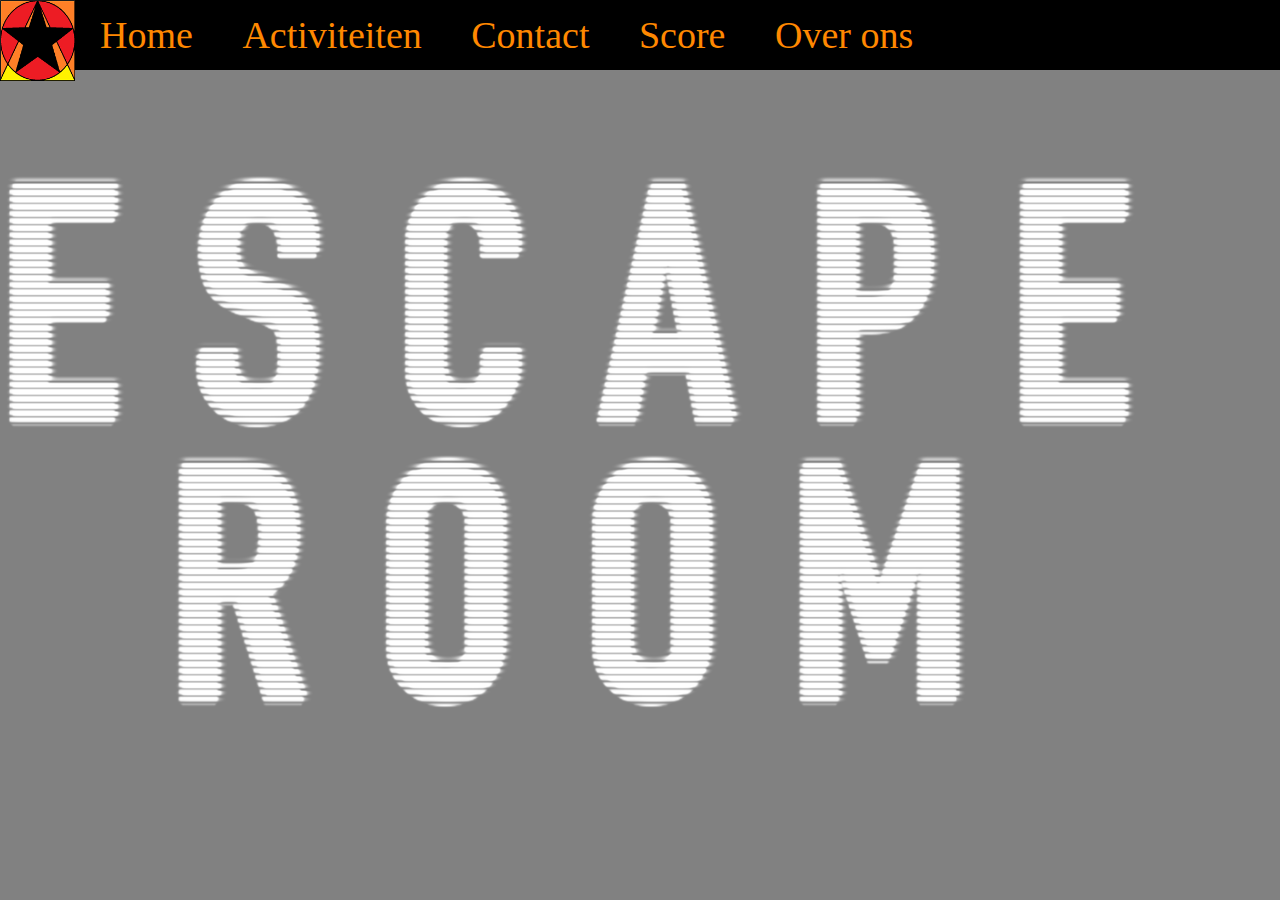
<file: index.html>
<!DOCTYPE html>
<html lang="en">

<head>
  <title>Home</title>
  <link rel="stylesheet" href="css/style.css">
</head>

<body>
  <div class="nav">
    <input type="checkbox" id="nav-check">
    <div class="nav-header">
      <div class="logo">
        <img src="img/logo.png" id="logo" alt="" />
      </div>
    </div>
    <div class="nav-btn">
      <label for="nav-check">
        <span></span>
        <span></span>
        <span></span>
      </label>
    </div>

    <div class="nav-links">
      <a href="./index.html" class="active">Home</a>
      <a href="./activiteiten.html">Activiteiten</a>
      <a href="./contact.html">Contact</a>
      <a href="./score.php">Score</a>
      <a href="./overons.html">Over ons</a>
    </div>
  </div>

  <img src="img/escaperoom.png" alt="banner" class="home">

</body>
</html>
</file>
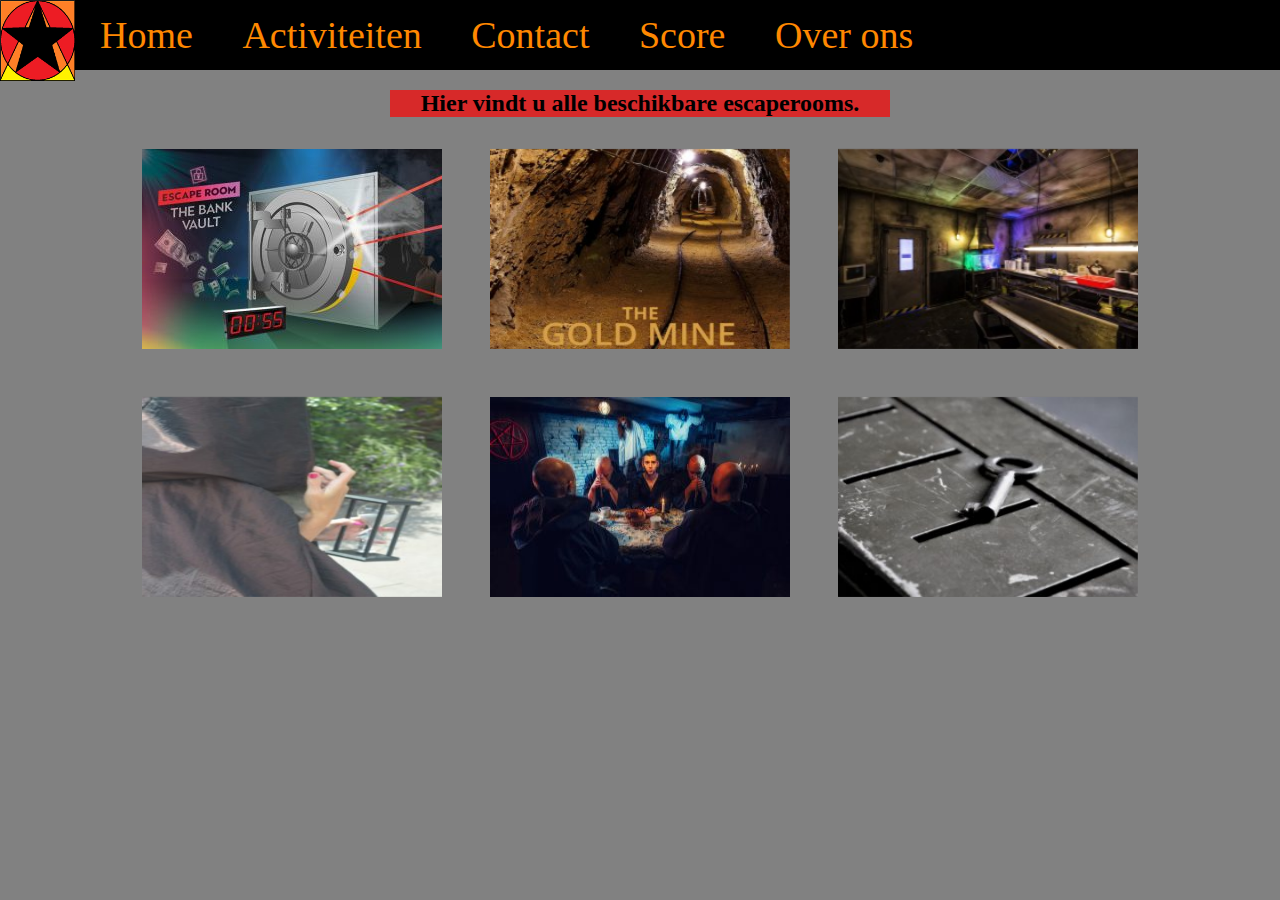
<file: activiteiten.html>
<!DOCTYPE html>
<html lang="en">

<head>
    <meta charset="UTF-8">
    <meta http-equiv="X-UA-Compatible" content="IE=edge">
    <meta name="viewport" content="width=device-width, initial-scale=1.0">
    <title>Activiteiten</title>
    <link rel="stylesheet" href="css/style.css">
</head>

<body>
    <div class="nav">
        <input type="checkbox" id="nav-check">
        <div class="nav-header">
            <div class="logo">
                <img src="img/logo.png" id="logo" alt="" />
            </div>
        </div>
        <div class="nav-btn">
            <label for="nav-check">
                <span></span>
                <span></span>
                <span></span>
            </label>
        </div>

        <div class="nav-links">
            <a href="./index.html" class="active">Home</a>
            <a href="./activiteiten.html">Activiteiten</a>
            <a href="./contact.html">Contact</a>
            <a href="./score.php">Score</a>
            <a href="./overons.html">Over ons</a>
        </div>
    </div>

    <!-- Dit zijn de cards van de escaperooms -->
    <div class="center">
        <h2> Hier vindt u alle beschikbare escaperooms.</h2>
    </div>

    <div class="container">
        <div class="flip-card">
            <div class="flip-card-inner">
                <div class="flip-card-front">
                    <img class="cardimage" src="img/bank.png" alt="">
                </div>
                <div class="flip-card-back">
                    <h1>De bank</h1>
                    <p class="cardtext">Maximale tijd: 60 minuten</p>
                    <p class="cardtext">Capaciteit: 4 t/m 8 spelers</p>
                    <p class="cardtext">Minimale leeftijd: 12</p>
                    <p class="cardtext">Moeilijkheid: Gemiddeld</p>
                </div>
            </div>
        </div>

        <div class="flip-card">
            <div class="flip-card-inner">
                <div class="flip-card-front">
                    <img class="cardimage" src="img/goudmijn.png" alt="">
                </div>
                <div class="flip-card-back">
                    <h1>De goudmijn</h1>
                    <p class="cardtext">Maximale tijd: 70 minuten</p>
                    <p class="cardtext">Capaciteit: 2 t/m 6 spelers</p>
                    <p class="cardtext">Minimale leeftijd: 16</p>
                    <p class="cardtext">Moeilijkheid: Moeilijk</p>
                </div>
            </div>
        </div>

        <div class="flip-card">
            <div class="flip-card-inner">
                <div class="flip-card-front">
                    <img class="cardimage" src="img/laboratorium.png" alt="">
                </div>
                <div class="flip-card-back">
                    <h1>Het Laboratorium</h1>
                    <p class="cardtext">Maximale tijd: 80 minuten</p>
                    <p class="cardtext">Capaciteit: 2 t/m 7 spelers</p>
                    <p class="cardtext">Minimale leeftijd: 18</p>
                    <p class="cardtext">Moeilijkheid: Gemiddeld</p>
                </div>
            </div>
        </div>

        <div class="flip-card">
            <div class="flip-card-inner">
                <div class="flip-card-front">
                    <img class="cardimage" src="img/toveravontuur.png" alt="">
                </div>
                <div class="flip-card-back">
                    <h1>Het tover avontuur</h1>
                    <p class="cardtext">Maximale tijd: 50 minuten</p>
                    <p class="cardtext">Capaciteit: 4 t/m 8 spelers</p>
                    <p class="cardtext">Minimale leeftijd: 7</p>
                    <p class="cardtext">Moeilijkheid: Makkelijk</p>
                </div>
            </div>
        </div>

        <div class="flip-card">
            <div class="flip-card-inner">
                <div class="flip-card-front">
                    <img class="cardimage" src="img/vloek.png" alt="">
                </div>
                <div class="flip-card-back">
                    <h1>De vloek</h1>
                    <p class="cardtext">Maximale tijd: 60 minuten</p>
                    <p class="cardtext">Capaciteit: 2 t/m 5 spelers</p>
                    <p class="cardtext">Minimale leeftijd: 14</p>
                    <p class="cardtext">Moeilijkheid: Gemiddeld</p>
                </div>
            </div>
        </div>

        <div class="flip-card">
            <div class="flip-card-inner">
                <div class="flip-card-front">
                    <img class="cardimage" src="img/bomkelder.png" alt="">
                </div>
                <div class="flip-card-back">
                    <h1>De bomkelder</h1>
                    <p class="cardtext">Maximale tijd: 60 minuten</p>
                    <p class="cardtext">Capaciteit: 3 t/m 8 spelers</p>
                    <p class="cardtext">Minimale leeftijd: 8</p>
                    <p class="cardtext">Moeilijkheid: Makkelijk</p>
                </div>
            </div>
        </div>
    </div>

</body>
</html>
</file>
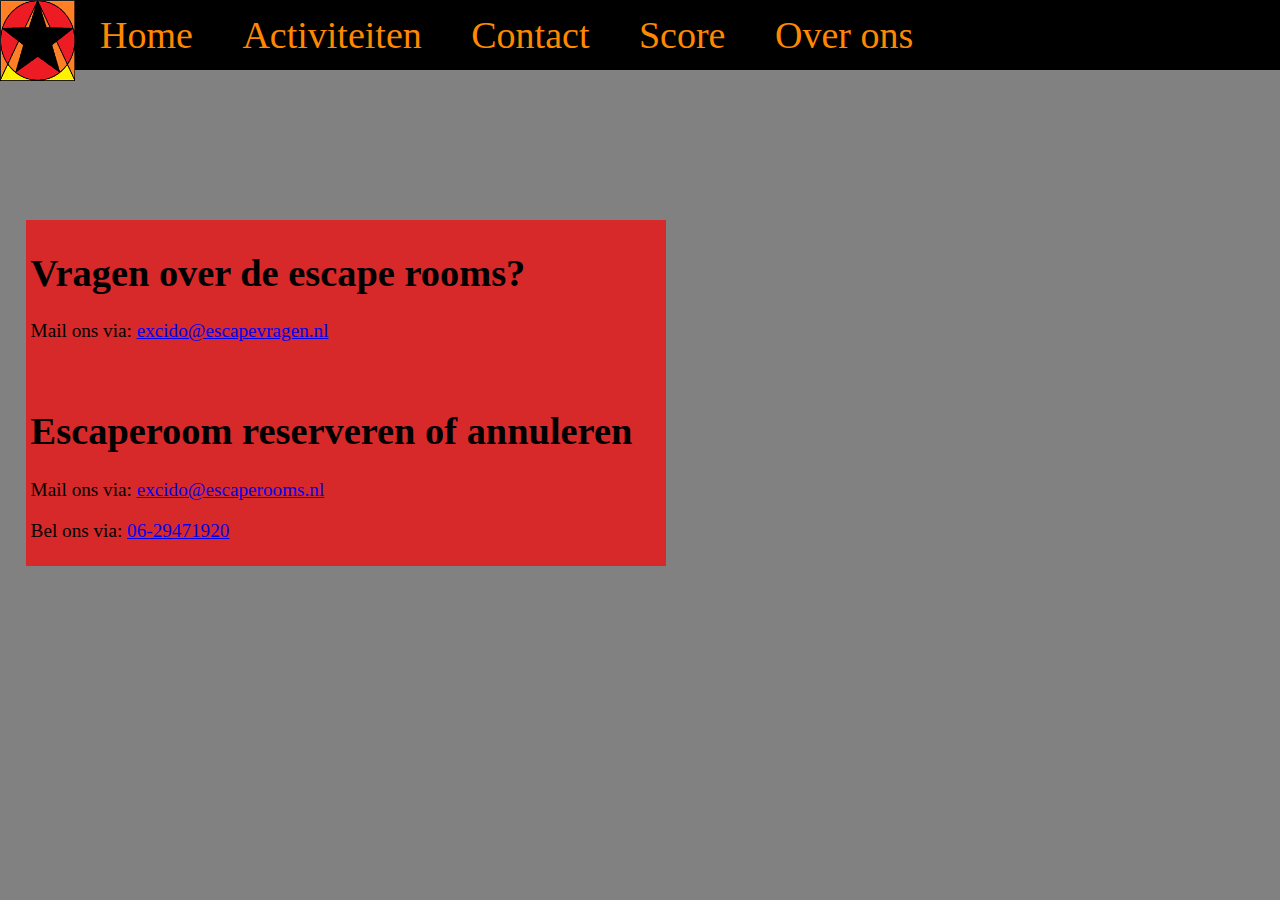
<file: contact.html>
<!DOCTYPE html>
<html lang="en">

<head>
  <title>Contact</title>
  <link rel="stylesheet" href="css/style.css">
</head>

<body>
  <div class="nav">
    <input type="checkbox" id="nav-check">
    <div class="nav-header">
      <div class="logo">
        <img src="img/logo.png" id="logo" alt="" />
      </div>
    </div>
    <div class="nav-btn">
      <label for="nav-check">
        <span></span>
        <span></span>
        <span></span>
      </label>
    </div>

    <div class="nav-links">
      <a href="./index.html" class="active">Home</a>
      <a href="./activiteiten.html">Activiteiten</a>
      <a href="./contact.html">Contact</a>
      <a href="./score.php">Score</a>
      <a href="./overons.html">Over ons</a>
    </div>
  </div>

  <div id="contact">
    <h1>Vragen over de escape rooms?</h1>
    <p>Mail ons via: <a href="mailto:excido@escapevragen.nl">excido@escapevragen.nl</a> </p>
    <br>
    <h1>Escaperoom reserveren of annuleren</h1>
    <p>Mail ons via: <a href="mailto:excido@escaperooms.nl">excido@escaperooms.nl</a></p>
    <p>Bel ons via: <a href="#">06-29471920</a></p>
  </div>
  <iframe id="map"
    src="https://www.google.com/maps/embed?pb=!1m18!1m12!1m3!1d19613.72818358218!2d5.103186399117646!3d52.084899191710456!2m3!1f0!2f0!3f0!3m2!1i1024!2i768!4f13.1!3m3!1m2!1s0x47c66f574370170f%3A0x96045dfe2bdbb2d!2sEscape%20Room%20Mysterium!5e0!3m2!1snl!2snl!4v1638882512801!5m2!1snl!2snl"
    style="border:0;" allowfullscreen="" loading="lazy"></iframe>

</body>
</html>
</file>
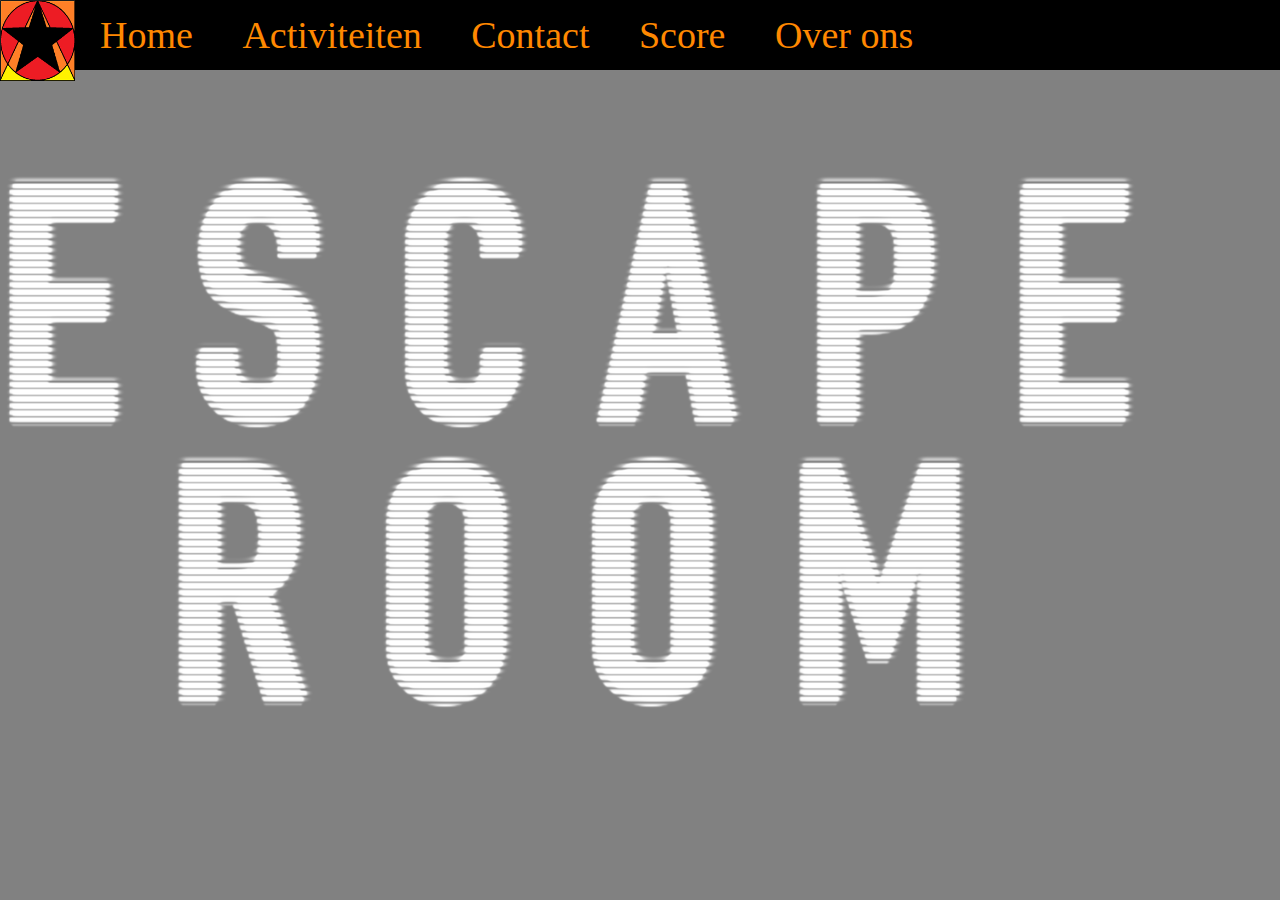
<file: home.html>
<!DOCTYPE html>
<html lang="en">

<head>
  <title>Home</title>
  <link rel="stylesheet" href="css/style.css">
</head>

<body>
  <div class="nav">
    <input type="checkbox" id="nav-check">
    <div class="nav-header">
      <div class="logo">
        <img src="img/logo.png" id="logo" alt=""/>
        </div>
    </div>
    <div class="nav-btn">
      <label for="nav-check">
        <span></span>
        <span></span>
        <span></span>
      </label>
    </div>

    <div class="nav-links">
      <a href="./home.html" class="active">Home</a>
      <a href="./activiteiten.html">Activiteiten</a>
      <a href="./contact.html">Contact</a>
      <a href="./score.php">Score</a>
      <a href="./overons.html">Over ons</a>
    </div>
  </div>

  <img src="img/escaperoom.png" alt="banner" class="home">

</body>

</html>
</file>
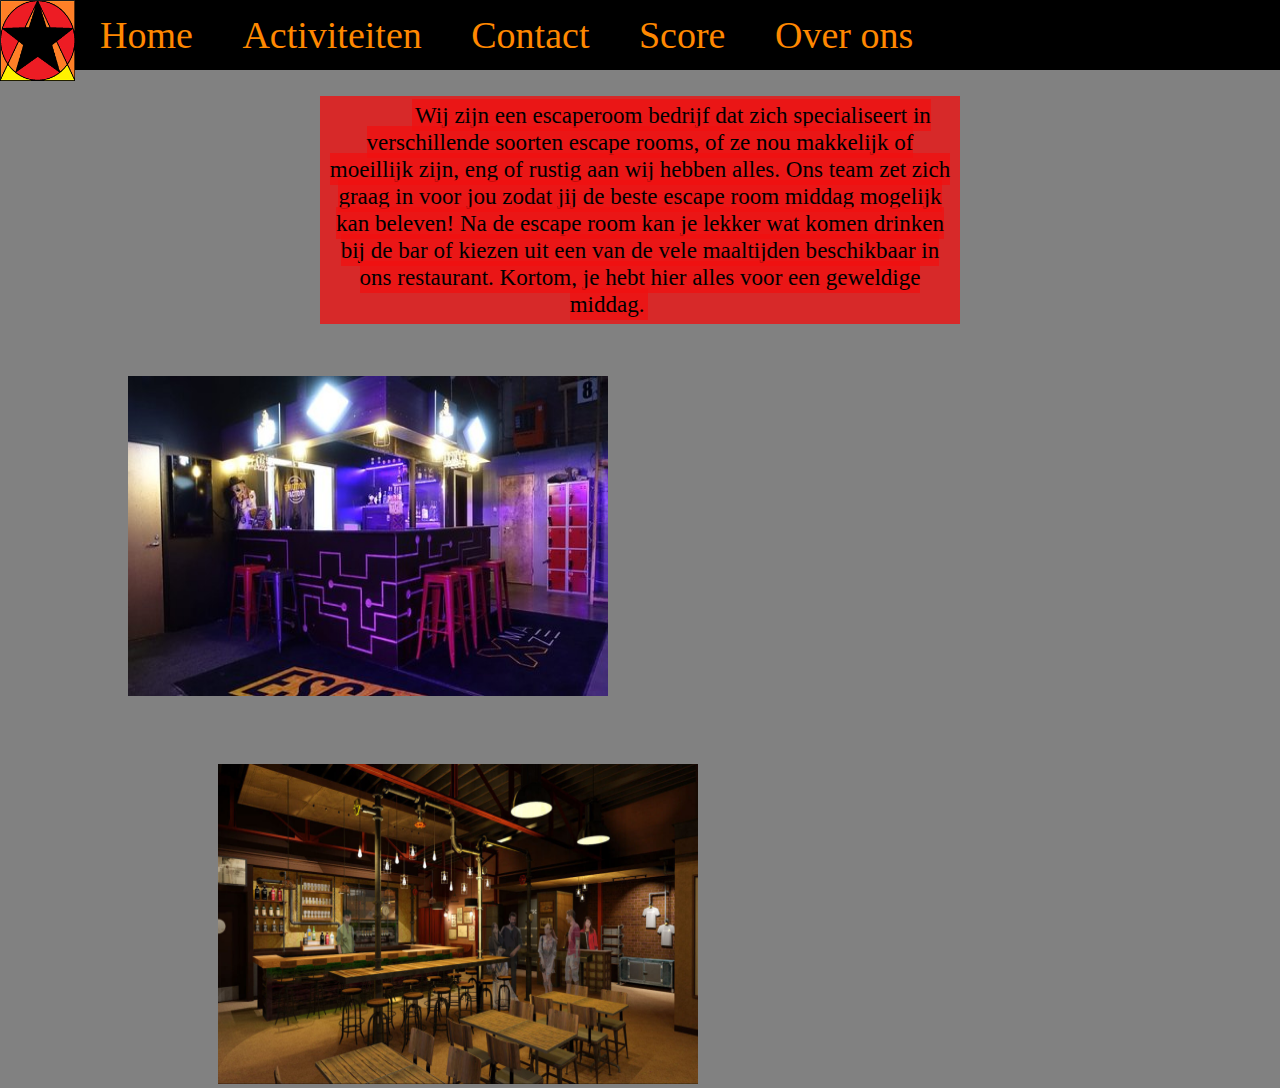
<file: overons.html>
<!DOCTYPE html>
<html lang="en">

<head>
  <title>Over ons</title>
  <link rel="stylesheet" href="css/style.css">
</head>

<body>
  <div class="nav">
    <input type="checkbox" id="nav-check">
    <div class="nav-header">
      <div class="logo">
        <img src="img/logo.png" id="logo" alt="" />
      </div>
    </div>
    <div class="nav-btn">
      <label for="nav-check">
        <span></span>
        <span></span>
        <span></span>
      </label>
    </div>

    <div class="nav-links">
      <a href="./index.html" class="active">Home</a>
      <a href="./activiteiten.html">Activiteiten</a>
      <a href="./contact.html">Contact</a>
      <a href="./score.php">Score</a>
      <a href="./overons.html">Over ons</a>
    </div>
  </div>

  <div class="overons"><p2> Wij zijn een escaperoom bedrijf dat zich specialiseert in verschillende soorten escape
    rooms, of ze nou makkelijk of moeillijk zijn, eng of rustig aan wij hebben alles. Ons team zet zich graag in voor
    jou zodat jij de beste escape room middag mogelijk kan beleven! Na de escape room kan je lekker wat komen drinken
    bij de bar of kiezen uit een van de vele maaltijden beschikbaar in ons restaurant. Kortom, je hebt hier alles voor
    een geweldige middag.</p2>
  </div>

  <img class="overonsimg" src="img/escape-room-factory-bar.jpg">
  <img class="overonsimg2" src="img/escape-room-restaurant.jpg">

</body>
</html>
</file>
<file: css/style.css>
* {
  box-sizing: border-box;
}

body {
  margin: 0px;
  font-family: 'segoe ui';
  background-color: rgb(129, 129, 129);
}

h2 {
  background-color: #f01111c7;
} 

 .overons {
  font-size: larger;
  background-color: #f01111c7;
  width: 50%;
  position: relative;
  padding: 0.5%;
  margin-left: 25%;
  margin-top: 2%;
  text-align: center;
  flex-wrap:	wrap;
}

p2 {
  font-size: larger;
  background-color: #f01111c7;
  width: 50%;
  position: relative;
  padding: 0.5%;
  margin-left: 10%;
  margin-right: 10%;
  margin-top: 2%;
  text-align: center;
}

.center {
  width:500px;
  margin: 0 auto;
  text-align: center;
}

#logo {
  width: 55%;
}

/* navbar css */
.nav {
  height: 10%;
  width: 100%;
  background-color: #000000;
  position: relative;
}

.nav > .nav-header {
  display: inline;
  position: absolute;
}

.logo {
  float:left;
}

.nav > .nav-btn {
  display: none;
}

.nav > .nav-links {
  display: inline;
  font-size: 38px;
  padding-left: 80px;
}

.nav > .nav-links > a {
  display: inline-block;
  padding: 13px 20px 13px 20px;
  text-decoration: none;
  color: #ff8800;
}

.nav > .nav-links > a:hover {
  background-color: rgba(255, 0, 0, 0.699);
}

.nav > #nav-check {
  display: none;
}

/* home css */
.home {
  max-width: 100%;
  height: auto;
  display: block;
  margin-left: auto;
  margin-right: auto;
  margin-top: 100px;
}

/* activiteiten pagina css */
.cardimage {
  width:300px;
  height:200px;
}

.cardtext {
  margin: 0px;
}

.flip-card {
  background-color: transparent;
  width: 300px;
  height: 200px;
  perspective: 1000px; 
}

.flip-card-inner {
  position: relative;
  width: 100%;
  height: 100%;
  text-align: center;
  transition: transform 0.8s;
  transform-style: preserve-3d;
}

.flip-card:hover .flip-card-inner {
  transform: rotateY(540deg);
}

.flip-card-front, .flip-card-back {
  position: absolute;
  width: 100%;
  height: 100%;
  -webkit-backface-visibility: hidden;
  backface-visibility: hidden;
}

.flip-card-front {
  background-color: #bbb;
  color: black;
}

.flip-card-back {
  background-color: #f01111e8;
  color: rgb(0, 0, 0);
  transform: rotateY(180deg);
}

/* contact pagina css */
.container {
  display:flex;
  justify-content: center;
  flex-wrap: wrap;
  margin: 2rem auto;
  gap: 3rem;
  max-width: 70rem;
}

#contact {
  font-size: larger;
  background-color: #f01111c7;
  width: 50%;
  position: relative;
  padding: 5px;
  top: 150px;
  margin-left: 2%;
}

#map {
  position: relative;
  width: 40%;
  height: 50vh;
  margin-left: 57%;
  bottom: 230px;
}

/* score formulier css */
#banner {
  border: 10px solid #f01111e8;
  background-color: #ff7b00;
  color: rgb(0, 0, 0);
  padding: 26px;
  min-height: 20vh;
  border-radius: 0rem 0rem 2rem 2rem;
  width: 50%;
  text-align: center;
  margin-left: 25%;
  margin-right: 25%;
}

hr {
  color: black;
}

.container-fluid {
  margin-bottom: 6rem;
}

* {
  box-sizing: border-box;
}

input[type=text], select, textarea {
  width: 100%;
  padding: 12px;
  border: 1px solid rgb(0, 0, 0);
  border-radius: 4px;
  resize: vertical;
}

label {
  padding: 12px 12px 12px 0;
  display: inline-block;
  color: #eee;
  font-size: 1rem;
}

input[type=submit], .button {
  background-color: #ff7b00;
  color: white;
  padding: 12px 20px;
  border: none;
  border-radius: 4px;
  cursor: pointer;
  float: right;
  text-decoration: none;
  margin-top: 10px;
  text-align: center;
  width: 100%;
  
}

input[type=submit]:hover {
  background-color: #ff7b00cb;
}



#formuliercontainer {
  border-radius: 5px;
  background-color: #979797;
  padding: 20px;
}

.col-25 {
  float: left;
  width: 25%;
  margin-top: 6px;
}

.col-75 {
  float: left;
  width: 75%;
  margin-top: 6px;
}

.row:after {
  content: "";
  display: table;
  clear: both;
}

/* Responsive layout - when the screen is less than 600px wide, make the two columns stack on top of each other instead of next to each other */
@media screen and (max-width: 600px) {
  .col-25, .col-75, input[type=submit], .button {
    width: 100%;
    margin-top: 5px;
  }
}

@media (max-width:1060px) {
  .nav {
    z-index: 100;
  }
  .nav > .nav-btn {
    display: inline-block;
    position: absolute;
    right: 0px;
    top: 0px;
  }
  .nav > .nav-btn > label {
    display: inline-block;
    width: 100px;
    height: 50px;
    padding: 30px;
  }
  .nav > .nav-btn > label:hover,.nav  #nav-check:checked ~ .nav-btn > label {
    background-color: rgba(0, 0, 0, 0.3);
  }
  .nav > .nav-btn > label > span {
    display: block;
    width: 50px;
    height: 15px;
    border-top: 5px solid #eee;
  }
  .nav > .nav-links {
    position: absolute;
    display: block;
    width: 100%;
    background-color: rgba(51, 51, 51, 0.884);
    height: 0px;
    transition: all 0.3s ease-in;
    overflow-y: hidden;
    top: 50px;
    left: 0px;
  }
  .nav > .nav-links > a {
    display: block;
    width: 100%;
  }
  .nav > #nav-check:not(:checked) ~ .nav-links {
    height: 0px;
  }
  .nav > #nav-check:checked ~ .nav-links {
    height: calc(100vh - 50px);
    overflow-y: auto;
  }

  #map {
    top: 230px;
    right: 50%;
    width: 80%;
    
  }

  #contact {
    width: 80%;
    left: 5%;
  }

}

/* over ons pagina css */
.overonsimg {
height: 20rem;
width: 30rem;
margin-top: 4%;
margin-left: 10%;
}

.overonsimg2 {
  height: 20rem;
  width: 30rem;
  margin-top: 5%;
  margin-left: 17%;
}

/* leaderboard css */
#leaderboard {
  margin: auto;
  font-family: Arial, Helvetica, sans-serif;
  border-collapse: collapse;
  width: 80%;
  margin-top: 20px;
}
  
#leaderboard td, #leaderboard th {
  border: 1px solid rgb(0, 0, 0);
  padding: 8px;
}
  
#leaderboard tr {background-color: rgb(252, 115, 47);}
  
#leaderboard tr:hover {background-color: #eca656;}
  
#leaderboard th {
  padding-top: 12px;
  padding-bottom: 12px;
  text-align: left;
  background-color: #f01111e8;
  color: white;
}
</file>
